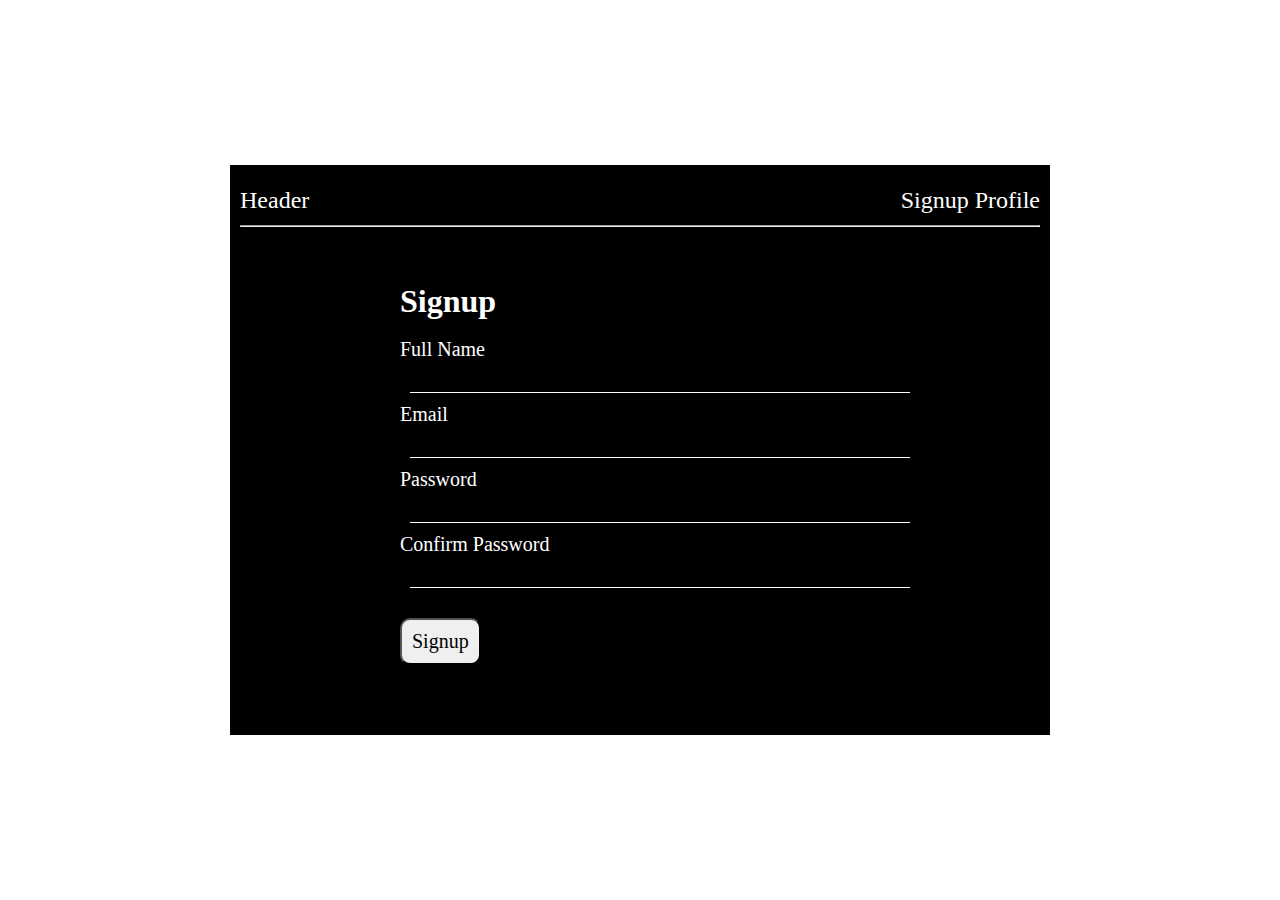
<file: F3-contest2/index.html>
<!DOCTYPE html>
<html lang="en">
<head>
    <meta charset="UTF-8">
    <meta name="viewport" content="width=device-width, initial-scale=1.0">
    <link rel="stylesheet" href="style.css">
    <title>Signup Page</title>
</head>
<body>
           <div class="signup_form">
             <nav class="nav_bar">
                <h2>Header</h1>
                 <h2>Signup     Profile</h2>
            </nav>
           <hr>
            <div class="form">
                <form>
                  <h1>Signup</h1><br>
                  <label for="fname">Full Name</label><br>
                  <input type="text" id="fname" required/><br>
                  <label for="email">Email</label><br>
                  <input type="email" id="email" required/><br>
                  <label for="password">Password</label><br>
                  <input type="text" id="password" required/><br>
                  <label for="cpassword">Confirm Password</label><br>
                  <input type="text" id="cpassword"required/>
                  <div class="message">
                 <p></p>
                 <p></p>
                </div>
                <button id="signupbtn">Signup</button>
                </form>
            </div>
        </div>
         
    <script src="script.js"></script>
</body>
</html>
</file>
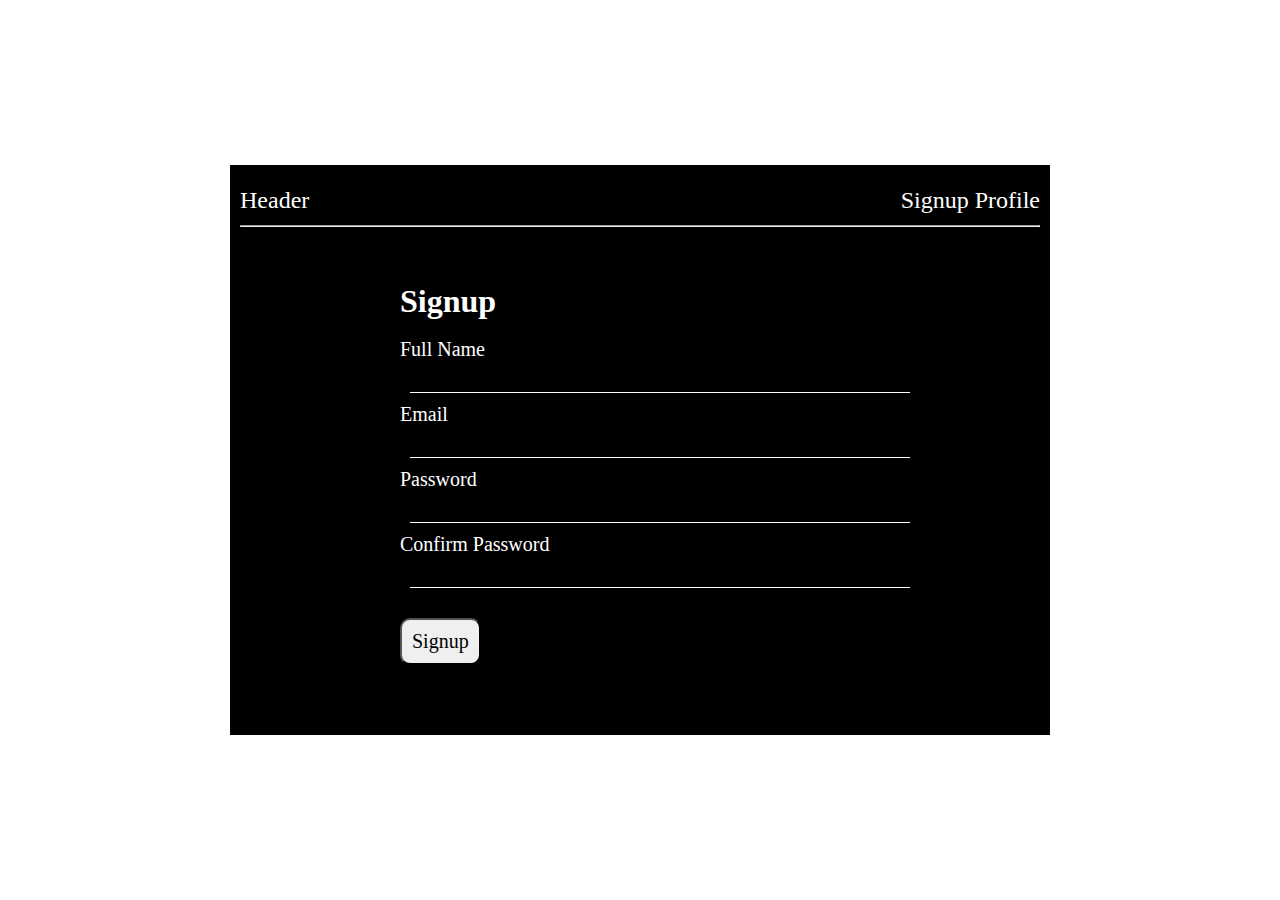
<file: F3-contest2/profile.html>
<!DOCTYPE html>
<html lang="en">
<head>
  <meta charset="UTF-8">
  <meta name="viewport" content="width=device-width, initial-scale=1.0">
  <link rel="stylesheet" href="style.css">
  <title>Profile Page</title>
</head>
<body>

    <div class="profile_page">
        <nav class="nav_bar">
            <h2>Header</h1>
             <h2>Signup     Profile</h2>
        </nav>
        <hr>
        <h1 id="prof">Profile</h1>
  <div class="profile">
    <h2 id="fullName"></h2>
    <h2 id="email"></h2>
    <h2 id="password"></h2>
    <button class="lbtn">Logout</button>
  </div>
    </div>
  <script src="script.js"></script>
  <script>
  
const user = JSON.parse(localStorage.getItem('user-copy'));
if (user) {
  document.getElementById('fullName').textContent = `Full Name: ${user.fullName}`;
  document.getElementById('email').textContent = `Email: ${user.email}`;
  document.getElementById('password').textContent = `Password: ${user.password}`;

   const logoutButton = document.querySelector('.lbtn');
  logoutButton.addEventListener('click', handleLogout);
} else {
  // Redirect back
  window.location.href = 'index.html'; 
}


function handleLogout() {
  //removing
  localStorage.removeItem('user-copy');
    window.location.href = 'index.html';
}

  </script>
</body>
</html>
</file>
<file: F3-contest2/style.css>
*{
    margin: 0;
    padding: 0;
    font-family: Inter;
}
body{
    display: flex;
    justify-content: center;
    align-items: center;
    height: 100vh;
    margin: auto;
}
.signup_form{
    /*  */
    width: 800px;
    height: 550px;
    background-color: black;
    color:#FFFFFF;
    padding: 10px;
    display: block;
}
.nav_bar{
    width: 100%;
    height: 50px;
    display: flex;
    justify-content: space-between;
    align-items: center;
}

h2{
 font-weight: 300;

}

.form{
    margin-left: 20%;
    margin-top: 7%;
    
}
label{
    font-size: 20px;
}
input {
    background-color: black;
    color: #FFFFFF;
    border: none;
    border-bottom: 1px solid white; 
    font-size: 18px;
    width: 500px;
    margin: 10px;
    font-weight: 300;
  }
  
  input:focus {
    outline: none;
  }
  .message{
    margin-top:20px;
    margin-bottom: 20px;
  }
  button{
    padding: 10px;
    font-size: 20px;
    border-radius: 10px;
    cursor: pointer;
  }
  button:active{
    background-color: rgb(97, 94, 94);
  }

  /* profile*/
  .profile_page{
    width: 800px;
    height: 550px;
    background-color: black;
    color:#FFFFFF;
    padding: 10px;
    /* display: none; */
  }
  .profile{
    padding: 10px;
    display: flex;
    flex-direction: column;
    gap: 30px;
   
  }
  #prof{
     margin-top: 40px;
  }
  .lbtn{
    width: 100px;
  }
</file>
